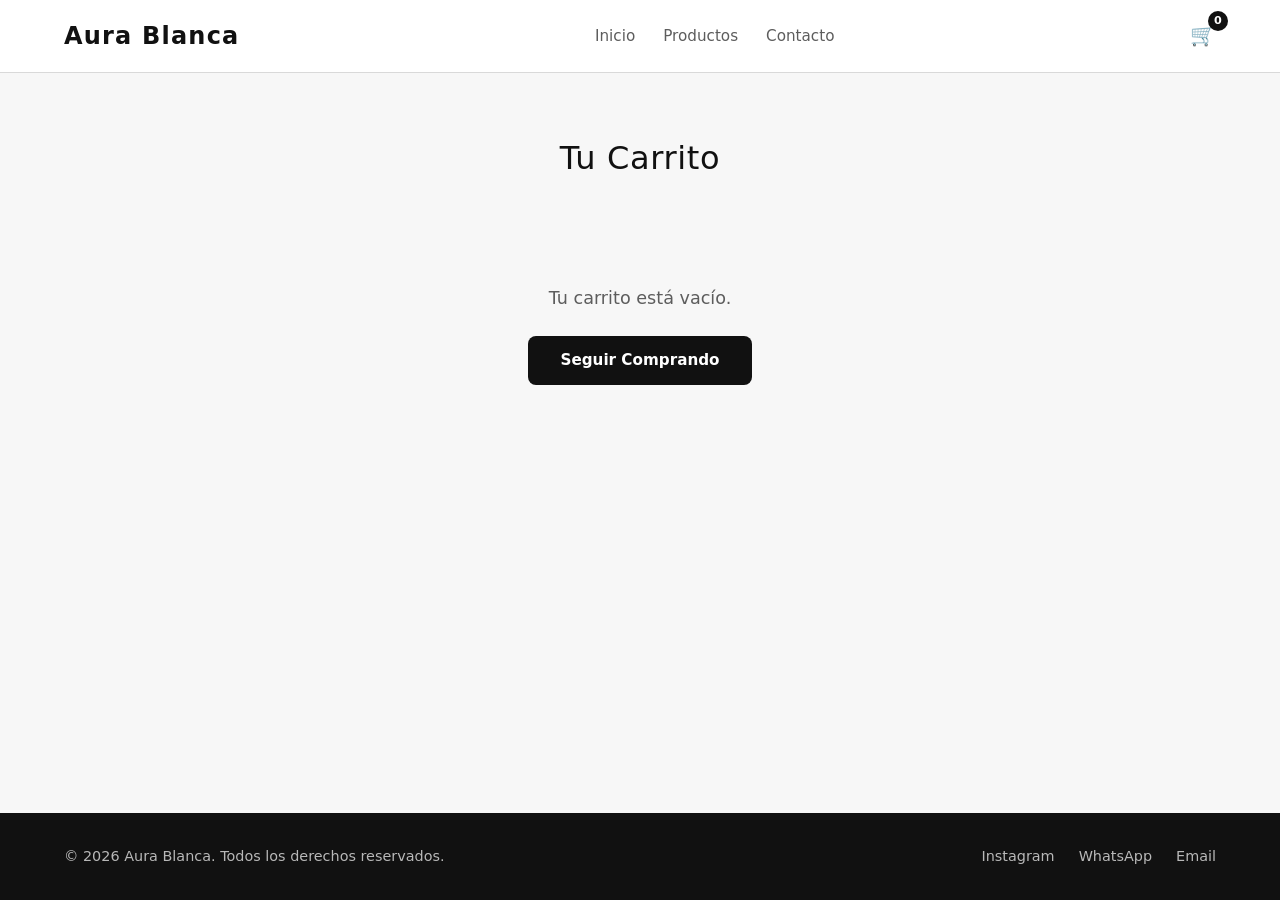
<file: carrito.html>
<!DOCTYPE html>
<html lang="es">
<head>
  <meta charset="UTF-8">
  <meta name="viewport" content="width=device-width, initial-scale=1.0">
  <title>Carrito — Aura Blanca</title>
  <link rel="stylesheet" href="css/estilos.css">
  <link rel="icon" type="image/png" href="imagenes/logo aurablanca.jpg">
</head>
<body>

  <!-- Header -->
  <header class="header">
    <div class="container header-inner">
      <a href="index.html" class="logo">Aura Blanca</a>
      <nav class="nav">
        <a href="index.html" class="nav-link">Inicio</a>
        <a href="index.html#productos" class="nav-link">Productos</a>
        <a href="index.html#contacto" class="nav-link">Contacto</a>
      </nav>
      <a href="carrito.html" class="cart-icon active" title="Carrito">
        🛒 <span id="cart-count" class="cart-count">0</span>
      </a>
    </div>
  </header>

  <!-- Carrito -->
  <section class="section">
    <div class="container">
      <h2 class="section-title">Tu Carrito</h2>

      <div id="cart-empty" class="cart-empty" style="display:none;">
        <p>Tu carrito está vacío.</p>
        <a href="index.html" class="btn btn-primary">Seguir Comprando</a>
      </div>

      <div id="cart-content" class="cart-content" style="display:none;">
        <table class="cart-table">
          <thead>
            <tr>
              <th>Producto</th>
              <th>Precio</th>
              <th>Cantidad</th>
              <th>Subtotal</th>
              <th></th>
            </tr>
          </thead>
          <tbody id="cart-items">
            <!-- Se llena dinámicamente -->
          </tbody>
        </table>

        <div class="cart-summary">
          <div class="cart-total">
            <span>Total:</span>
            <span id="cart-total-price">$0</span>
          </div>
          <div class="cart-actions">
            <a href="index.html" class="btn btn-secondary">Seguir Comprando</a>
            <a href="checkout.html" class="btn btn-primary">Finalizar Compra</a>
          </div>
        </div>
      </div>
    </div>
  </section>

  <!-- Footer -->
  <footer class="footer">
    <div class="container footer-inner">
      <p>&copy; 2026 Aura Blanca. Todos los derechos reservados.</p>
      <div class="footer-links">
        <a href="https://instagram.com/aurablanca.oficial" target="_blank" rel="noopener">Instagram</a>
        <a href="https://wa.me/549112345678?text=Hola%20Aura%20Blanca" target="_blank" rel="noopener">WhatsApp</a>
        <a href="mailto:hola@aurablanca.com">Email</a>
      </div>
    </div>
  </footer>

  <script>
    function renderCartLogo() {
      var logoAnchor = document.querySelector('.logo');
      if (!logoAnchor) return;
      var logo = localStorage.getItem('aurablanca_logo');
      if (logo) {
        logoAnchor.innerHTML = '';
        var img = document.createElement('img');
        img.src = logo;
        img.alt = 'Aura Blanca';
        img.className = 'logo-img';
        img.onerror = function () {
          logoAnchor.textContent = 'Aura Blanca';
        };
        logoAnchor.appendChild(img);
      }
    }

    document.addEventListener('DOMContentLoaded', renderCartLogo);
  </script>
  <script src="js/carrito.js"></script>
</body>
</html>
</file>
<file: css/estilos.css>
/* ========================================
   Aura Blanca — Estilos principales
   ======================================== */

/* ---------- Reset & Base ---------- */
*,
*::before,
*::after {
  margin: 0;
  padding: 0;
  box-sizing: border-box;
}

:root {
  --white: #ffffff;
  --off-white: #f7f7f7;
  --cream: #efefef;
  --gold: #111111;
  --gold-dark: #000000;
  --text: #111111;
  --text-light: #5d5d5d;
  --border: #d9d9d9;
  --danger: #d44;
  --success: #2a9d5c;
  --shadow: 0 2px 16px rgba(0, 0, 0, 0.08);
  --shadow-lg: 0 10px 35px rgba(0, 0, 0, 0.12);
  --radius: 12px;
  --radius-sm: 8px;
  --transition: 0.3s ease;
}

html {
  scroll-behavior: smooth;
}

body {
  font-family: 'Segoe UI', system-ui, -apple-system, sans-serif;
  color: var(--text);
  background: var(--off-white);
  line-height: 1.6;
  min-height: 100vh;
  display: flex;
  flex-direction: column;
}

a {
  color: inherit;
  text-decoration: none;
}

img {
  max-width: 100%;
  display: block;
}

button,
input,
textarea,
select {
  font-family: inherit;
  font-size: inherit;
}

.container {
  max-width: 1200px;
  margin: 0 auto;
  padding: 0 24px;
}

/* ---------- Header ---------- */
.header {
  background: var(--white);
  border-bottom: 1px solid var(--border);
  position: sticky;
  top: 0;
  z-index: 100;
}

.header-inner {
  display: flex;
  align-items: center;
  justify-content: space-between;
  height: 72px;
}

.logo {
  font-size: 1.5rem;
  font-weight: 700;
  letter-spacing: 0.05em;
  color: var(--gold);
  display: inline-flex;
  align-items: center;
  gap: 0.5rem;
}

.logo img,
.logo-img {
  width: 52px;
  height: 52px;
  object-fit: cover;
  display: block;
  border-radius: 50%;
}

.logo-preview {
  margin-top: 24px;
  display: flex;
  align-items: center;
  gap: 16px;
  flex-wrap: wrap;
}

.logo-preview img {
  max-height: 80px;
  border-radius: 12px;
  display: block;
}

.nav {
  display: flex;
  gap: 28px;
}

.nav-link {
  font-size: 0.95rem;
  font-weight: 500;
  color: var(--text-light);
  transition: color var(--transition);
  position: relative;
}

.nav-link:hover,
.nav-link.active {
  color: var(--gold);
}

.nav-link.active::after {
  content: '';
  position: absolute;
  bottom: -4px;
  left: 0;
  right: 0;
  height: 2px;
  background: var(--gold);
  border-radius: 1px;
}

.cart-icon {
  position: relative;
  font-size: 1.3rem;
  transition: transform var(--transition);
}

.cart-icon:hover {
  transform: scale(1.1);
}

.cart-count {
  position: absolute;
  top: -8px;
  right: -12px;
  background: var(--gold);
  color: var(--white);
  font-size: 0.7rem;
  font-weight: 700;
  width: 20px;
  height: 20px;
  border-radius: 50%;
  display: flex;
  align-items: center;
  justify-content: center;
}

/* ---------- Hero ---------- */
.hero {
  background: radial-gradient(circle at top, rgba(255,255,255,0.18), transparent 25%),
              radial-gradient(circle at 20% 30%, rgba(255,255,255,0.12), transparent 18%),
              radial-gradient(circle at 80% 20%, rgba(255,255,255,0.1), transparent 15%),
              linear-gradient(180deg, #050505 0%, #111111 100%);
  color: #ffffff;
  padding: 120px 24px 40px 24px;
  text-align: center;
  position: relative;
  overflow: hidden;
}

.hero::before {
  content: '';
  position: absolute;
  inset: 0;
  background: radial-gradient(circle at 50% 20%, rgba(255,255,255,0.05), transparent 20%),
              radial-gradient(circle at 70% 70%, rgba(255,255,255,0.04), transparent 18%);
  pointer-events: none;
}

.hero-content {
  position: relative;
  z-index: 1;
}

.hero-content h1 {
  font-size: 3rem;
  font-weight: 300;
  line-height: 1.2;
  margin-bottom: 16px;
  color: #f7f7f7;
}

.hero-content .highlight {
  font-weight: 700;
  color: #ffffff;
}

.hero-content p {
  font-size: 1.15rem;
  color: rgba(255,255,255,0.75);
  margin-bottom: 32px;
  max-width: 560px;
  margin-left: auto;
  margin-right: auto;
}

/* ---------- Buttons ---------- */
.btn {
  display: inline-block;
  padding: 12px 32px;
  border-radius: var(--radius-sm);
  font-weight: 600;
  font-size: 0.95rem;
  cursor: pointer;
  border: none;
  transition: all var(--transition);
  text-align: center;
}

.btn-primary {
  background: var(--gold);
  color: var(--white);
}

.btn-primary:hover {
  background: var(--gold-dark);
  transform: translateY(-1px);
  box-shadow: var(--shadow);
}

.btn-secondary {
  background: var(--white);
  color: var(--text);
  border: 1px solid var(--border);
}

.btn-secondary:hover {
  border-color: var(--gold);
  color: var(--gold);
}

.btn-danger {
  background: var(--danger);
  color: var(--white);
}

.btn-danger:hover {
  opacity: 0.9;
}

.btn-sm {
  padding: 8px 16px;
  font-size: 0.85rem;
}

.btn-block {
  display: block;
  width: 100%;
}

/* ---------- Sections ---------- */
.section {
  padding: 60px 0;
  flex: 1;
}

.section-title {
  text-align: center;
  font-size: 2rem;
  font-weight: 300;
  margin-bottom: 40px;
  letter-spacing: 0.02em;
}

/* ---------- Filters ---------- */
.filters {
  display: flex;
  justify-content: center;
  gap: 12px;
  margin-bottom: 40px;
  flex-wrap: wrap;
}

.filter-btn {
  padding: 8px 20px;
  border-radius: 30px;
  border: 1px solid var(--border);
  background: var(--white);
  color: var(--text-light);
  cursor: pointer;
  font-size: 0.9rem;
  transition: all var(--transition);
}

.filter-btn:hover,
.filter-btn.active {
  background: var(--gold);
  color: var(--white);
  border-color: var(--gold);
}

/* ---------- Product Grid ---------- */
.product-grid {
  display: grid;
  grid-template-columns: repeat(auto-fill, minmax(280px, 1fr));
  gap: 28px;
}

.product-card {
  background: var(--white);
  border-radius: var(--radius);
  overflow: hidden;
  box-shadow: var(--shadow);
  transition: transform var(--transition), box-shadow var(--transition);
  cursor: pointer;
}

.product-card:hover {
  transform: translateY(-4px);
  box-shadow: var(--shadow-lg);
}

.product-card-img {
  width: 100%;
  height: 280px;
  object-fit: cover;
  background: var(--cream);
}

.product-card-body {
  padding: 20px;
}

.product-card-name {
  font-size: 1.05rem;
  font-weight: 600;
  margin-bottom: 6px;
}

.product-card-category {
  font-size: 0.8rem;
  color: var(--text-light);
  text-transform: uppercase;
  letter-spacing: 0.06em;
  margin-bottom: 10px;
}

.product-card-price {
  font-size: 1.2rem;
  font-weight: 700;
  color: var(--gold);
  margin-bottom: 14px;
}

.product-card .btn {
  width: 100%;
}

/* ---------- Product Detail ---------- */
.back-link {
  display: inline-block;
  margin-bottom: 24px;
  color: var(--text-light);
  font-size: 0.95rem;
  transition: color var(--transition);
}

.back-link:hover {
  color: var(--gold);
}

.product-detail {
  display: grid;
  grid-template-columns: 1fr 1fr;
  gap: 48px;
  align-items: start;
}

.product-detail-img {
  width: 100%;
  border-radius: var(--radius);
  object-fit: cover;
  max-height: 500px;
  background: var(--cream);
}

.product-detail-info h1 {
  font-size: 2rem;
  font-weight: 600;
  margin-bottom: 8px;
}

.product-detail-category {
  font-size: 0.85rem;
  color: var(--text-light);
  text-transform: uppercase;
  letter-spacing: 0.06em;
  margin-bottom: 16px;
}

.product-detail-price {
  font-size: 1.8rem;
  font-weight: 700;
  color: var(--gold);
  margin-bottom: 20px;
}

.product-detail-description {
  font-size: 1rem;
  color: var(--text-light);
  line-height: 1.8;
  margin-bottom: 24px;
}

.product-detail-stock {
  font-size: 0.9rem;
  margin-bottom: 24px;
}

.stock-available {
  color: var(--success);
  font-weight: 600;
}

.stock-unavailable {
  color: var(--danger);
  font-weight: 600;
}

.quantity-selector {
  display: flex;
  align-items: center;
  gap: 12px;
  margin-bottom: 24px;
}

.quantity-selector label {
  font-weight: 500;
}

.quantity-selector input {
  width: 70px;
  padding: 8px 12px;
  border: 1px solid var(--border);
  border-radius: var(--radius-sm);
  text-align: center;
}

/* ---------- Cart ---------- */
.cart-empty {
  text-align: center;
  padding: 60px 0;
}

.cart-empty p {
  font-size: 1.1rem;
  color: var(--text-light);
  margin-bottom: 24px;
}

.cart-table {
  width: 100%;
  border-collapse: collapse;
  margin-bottom: 32px;
}

.cart-table th {
  text-align: left;
  padding: 12px 16px;
  border-bottom: 2px solid var(--border);
  font-weight: 600;
  font-size: 0.9rem;
  color: var(--text-light);
  text-transform: uppercase;
  letter-spacing: 0.04em;
}

.cart-table td {
  padding: 16px;
  border-bottom: 1px solid var(--border);
  vertical-align: middle;
}

.cart-item-info {
  display: flex;
  align-items: center;
  gap: 16px;
}

.cart-item-img {
  width: 64px;
  height: 64px;
  object-fit: cover;
  border-radius: var(--radius-sm);
  background: var(--cream);
}

.cart-item-name {
  font-weight: 600;
}

.cart-item-qty {
  width: 60px;
  padding: 6px 10px;
  border: 1px solid var(--border);
  border-radius: var(--radius-sm);
  text-align: center;
}

.cart-item-remove {
  background: none;
  border: none;
  color: var(--danger);
  cursor: pointer;
  font-size: 1.2rem;
  padding: 4px 8px;
  transition: opacity var(--transition);
}

.cart-item-remove:hover {
  opacity: 0.7;
}

.cart-summary {
  display: flex;
  justify-content: space-between;
  align-items: center;
  flex-wrap: wrap;
  gap: 20px;
}

.cart-total {
  font-size: 1.4rem;
  font-weight: 700;
}

.cart-total span:last-child {
  color: var(--gold);
  margin-left: 12px;
}

.cart-actions {
  display: flex;
  gap: 12px;
}

/* ---------- Checkout ---------- */
.checkout-layout {
  display: grid;
  grid-template-columns: 1.5fr 1fr;
  gap: 48px;
  align-items: start;
}

.checkout-form h3 {
  font-size: 1.2rem;
  margin-bottom: 20px;
  font-weight: 600;
}

.form-group {
  margin-bottom: 16px;
}

.form-group label {
  display: block;
  margin-bottom: 6px;
  font-weight: 500;
  font-size: 0.9rem;
  color: var(--text-light);
}

.form-group input,
.form-group textarea,
.form-group select {
  width: 100%;
  padding: 10px 14px;
  border: 1px solid var(--border);
  border-radius: var(--radius-sm);
  background: var(--white);
  transition: border-color var(--transition);
}

.form-group input:focus,
.form-group textarea:focus {
  outline: none;
  border-color: var(--gold);
}

.form-row {
  display: grid;
  grid-template-columns: 1fr 1fr;
  gap: 16px;
}

.payment-methods {
  display: flex;
  flex-direction: column;
  gap: 12px;
  margin-bottom: 24px;
}

.payment-option {
  display: flex;
  align-items: center;
  gap: 10px;
  padding: 12px 16px;
  border: 1px solid var(--border);
  border-radius: var(--radius-sm);
  cursor: pointer;
  transition: border-color var(--transition);
}

.payment-option:hover {
  border-color: var(--gold);
}

.payment-option input[type="radio"] {
  accent-color: var(--gold);
}

.checkout-summary {
  background: var(--white);
  border-radius: var(--radius);
  padding: 28px;
  box-shadow: var(--shadow);
  position: sticky;
  top: 96px;
}

.checkout-summary h3 {
  font-size: 1.1rem;
  margin-bottom: 20px;
  font-weight: 600;
}

.checkout-item {
  display: flex;
  justify-content: space-between;
  align-items: center;
  padding: 10px 0;
  border-bottom: 1px solid var(--border);
}

.checkout-item-info {
  display: flex;
  gap: 8px;
}

.checkout-item-name {
  font-weight: 500;
}

.checkout-item-qty {
  color: var(--text-light);
  font-size: 0.9rem;
}

.checkout-item-price {
  font-weight: 600;
  color: var(--gold);
}

.checkout-total {
  display: flex;
  justify-content: space-between;
  margin-top: 20px;
  padding-top: 16px;
  font-size: 1.2rem;
  font-weight: 700;
}

.checkout-total span:last-child {
  color: var(--gold);
}

.checkout-success {
  text-align: center;
  padding: 60px 0;
}

.success-icon {
  width: 80px;
  height: 80px;
  border-radius: 50%;
  background: var(--success);
  color: var(--white);
  font-size: 2.5rem;
  display: flex;
  align-items: center;
  justify-content: center;
  margin: 0 auto 24px;
}

.checkout-success h3 {
  font-size: 1.6rem;
  margin-bottom: 12px;
}

.checkout-success p {
  color: var(--text-light);
  margin-bottom: 28px;
}

/* ---------- Admin ---------- */
.admin-form-card {
  background: var(--white);
  border-radius: var(--radius);
  padding: 32px;
  margin-bottom: 40px;
  box-shadow: var(--shadow);
}

.admin-form-card h3 {
  font-size: 1.2rem;
  margin-bottom: 24px;
  font-weight: 600;
}

.admin-form .form-actions {
  display: flex;
  gap: 12px;
  margin-top: 8px;
}

.admin-logo-card {
  background: var(--white);
  border-radius: var(--radius);
  padding: 32px;
  margin-bottom: 40px;
  box-shadow: var(--shadow);
}

.admin-logo-card h3 {
  margin-bottom: 16px;
}

.admin-product-list {
  display: grid;
  gap: 16px;
}

.admin-product-item {
  display: flex;
  align-items: center;
  gap: 20px;
  background: var(--white);
  padding: 16px 20px;
  border-radius: var(--radius-sm);
  box-shadow: var(--shadow);
}

.admin-product-item.out-of-stock {
  border: 1px solid #d44;
  background: rgba(212, 68, 68, 0.08);
}

.admin-product-item.out-of-stock .admin-product-meta {
  color: #b02a2a;
  font-weight: 600;
}

.product-card-stock {
  margin: 12px 0;
}

.admin-product-img {
  width: 60px;
  height: 60px;
  object-fit: cover;
  border-radius: var(--radius-sm);
  background: var(--cream);
}

.admin-product-info {
  flex: 1;
}

.admin-product-name {
  font-weight: 600;
  margin-bottom: 2px;
}

.admin-product-meta {
  font-size: 0.85rem;
  color: var(--text-light);
}

.admin-product-price {
  font-weight: 700;
  color: var(--gold);
  font-size: 1.1rem;
  min-width: 80px;
  text-align: right;
}

.admin-product-actions {
  display: flex;
  gap: 8px;
}

/* ---------- Admin Novedades ---------- */
.admin-novedades-card {
  background: var(--white);
  border-radius: var(--radius);
  padding: 32px;
  margin-bottom: 40px;
  box-shadow: var(--shadow);
}

.admin-novedades-card h3 {
  font-size: 1.2rem;
  margin-bottom: 24px;
  font-weight: 600;
}

.admin-novedades-list {
  margin-bottom: 40px;
}

.admin-novedades-list h3 {
  font-size: 1.2rem;
  margin-bottom: 20px;
  font-weight: 600;
}

.admin-novedades-grid {
  display: grid;
  grid-template-columns: repeat(auto-fill, minmax(280px, 1fr));
  gap: 20px;
}

.admin-novedad-item {
  background: var(--white);
  border-radius: var(--radius-sm);
  box-shadow: var(--shadow);
  overflow: hidden;
  transition: transform var(--transition);
}

.admin-novedad-item:hover {
  transform: translateY(-2px);
}

.admin-novedad-img {
  width: 100%;
  height: 150px;
  object-fit: cover;
}

.admin-novedad-info {
  padding: 16px;
}

.admin-novedad-title {
  font-weight: 600;
  margin-bottom: 4px;
  font-size: 1rem;
}

.admin-novedad-desc {
  font-size: 0.85rem;
  color: var(--text-light);
  margin-bottom: 12px;
}

.admin-novedad-actions {
  display: flex;
  gap: 8px;
}

/* ---------- Admin Orders ---------- */
.admin-order-list {
  display: grid;
  gap: 16px;
}

.admin-order-item {
  background: var(--white);
  border-radius: var(--radius-sm);
  box-shadow: var(--shadow);
  overflow: hidden;
}

.order-header {
  display: flex;
  align-items: center;
  gap: 16px;
  padding: 14px 20px;
  background: var(--cream);
  flex-wrap: wrap;
}

.order-id {
  font-weight: 700;
  font-size: 0.9rem;
  color: var(--text-light);
}

.order-date {
  font-size: 0.85rem;
  color: var(--text-light);
  flex: 1;
}

.order-status {
  padding: 4px 12px;
  border-radius: 20px;
  font-size: 0.8rem;
  font-weight: 600;
}

.order-status-pending {
  background: #fff3cd;
  color: #856404;
}

.order-status-completed {
  background: #d4edda;
  color: #155724;
}

.order-status-cancelled {
  background: #f8d7da;
  color: #721c24;
}

.order-body {
  display: grid;
  grid-template-columns: 1.5fr 1fr auto;
  gap: 16px;
  padding: 16px 20px;
  align-items: start;
}

.order-client {
  font-size: 0.9rem;
  line-height: 1.6;
  color: var(--text);
}

.order-items {
  font-size: 0.85rem;
  color: var(--text-light);
  line-height: 1.8;
}

.order-total {
  font-size: 1.15rem;
  font-weight: 700;
  color: var(--gold);
  text-align: right;
}

.order-footer {
  display: flex;
  align-items: center;
  justify-content: space-between;
  padding: 12px 20px;
  border-top: 1px solid var(--border);
  flex-wrap: wrap;
  gap: 12px;
}

.order-payment {
  font-size: 0.85rem;
  color: var(--text-light);
}

.order-actions {
  display: flex;
  gap: 8px;
  align-items: center;
}

.order-status-select {
  padding: 6px 10px;
  border: 1px solid var(--border);
  border-radius: var(--radius-sm);
  font-size: 0.85rem;
  background: var(--white);
  cursor: pointer;
}

.order-status-select:focus {
  outline: none;
  border-color: var(--gold);
}

/* ---------- Footer ---------- */
.footer {
  background: var(--text);
  color: var(--white);
  padding: 32px 0;
  margin-top: auto;
}

.footer-inner {
  display: flex;
  justify-content: space-between;
  align-items: center;
  flex-wrap: wrap;
  gap: 16px;
}

.footer p {
  font-size: 0.9rem;
  opacity: 0.7;
}

.footer-links {
  display: flex;
  gap: 24px;
}

.footer-links a {
  font-size: 0.9rem;
  opacity: 0.7;
  transition: opacity var(--transition);
}

.footer-links a:hover {
  opacity: 1;
}

/* ---------- Toast Notification ---------- */
.toast {
  position: fixed;
  bottom: 24px;
  right: 24px;
  background: var(--text);
  color: var(--white);
  padding: 14px 24px;
  border-radius: var(--radius-sm);
  font-size: 0.95rem;
  box-shadow: var(--shadow-lg);
  transform: translateY(100px);
  opacity: 0;
  transition: all 0.4s ease;
  z-index: 1000;
}

.toast.show {
  transform: translateY(0);
  opacity: 1;
}

/* ---------- Responsive ---------- */
@media (max-width: 768px) {
  .hero-content h1 {
    font-size: 2rem;
  }

  .hero {
    padding: 60px 24px;
  }

  .product-detail {
    grid-template-columns: 1fr;
    gap: 24px;
  }

  .checkout-layout {
    grid-template-columns: 1fr;
  }

  .cart-table th:nth-child(2),
  .cart-table td:nth-child(2) {
    display: none;
  }

  .cart-summary {
    flex-direction: column;
    align-items: stretch;
  }

  .cart-actions {
    flex-direction: column;
  }

  .header-inner {
    height: 60px;
  }

  .nav {
    gap: 16px;
  }

  .nav-link {
    font-size: 0.85rem;
  }

  .form-row {
    grid-template-columns: 1fr;
  }

  .admin-product-item {
    flex-wrap: wrap;
  }

  .order-body {
    grid-template-columns: 1fr;
  }

  .order-total {
    text-align: left;
  }
}

@media (max-width: 480px) {
  .hero-content h1 {
    font-size: 1.6rem;
  }

  .product-grid {
    grid-template-columns: 1fr;
  }

  .section-title {
    font-size: 1.5rem;
  }

  .footer-inner {
    flex-direction: column;
    text-align: center;
  }
}

/* ---------- Novedades Section ---------- */
.section-novedades {
  background: radial-gradient(circle at top, rgba(255,255,255,0.18), transparent 25%),
              radial-gradient(circle at 20% 30%, rgba(255,255,255,0.12), transparent 18%),
              radial-gradient(circle at 80% 20%, rgba(255,255,255,0.1), transparent 15%),
              linear-gradient(180deg, #050505 0%, #111111 100%);
  color: #ffffff;
  position: relative;
  overflow: hidden;
  padding: 0 0 80px 0;
}

.section-novedades::before {
  content: '';
  position: absolute;
  inset: 0;
  background: radial-gradient(circle at 50% 20%, rgba(255,255,255,0.05), transparent 20%),
              radial-gradient(circle at 70% 70%, rgba(255,255,255,0.04), transparent 18%);
  pointer-events: none;
}

.section-novedades .section-title {
  color: #ffffff;
  text-align: center;
  margin-bottom: 40px;
  position: relative;
  z-index: 1;
  text-shadow: 0 0 20px rgba(255, 255, 255, 0.3);
}

/* ---------- Productos Section ---------- */
.section-productos {
  background: var(--off-white);
  color: var(--text);
  padding: 60px 0;
}

.section-productos .section-title {
  color: var(--text);
  text-shadow: none;
}

/* ---------- Carousel ---------- */
.carousel {
  position: relative;
  max-width: 800px;
  margin: 0 auto;
  overflow: hidden;
  border-radius: var(--radius);
  box-shadow: 0 0 30px rgba(255, 255, 255, 0.08);
  background: rgba(0, 0, 0, 0.3);
  border: 1px solid rgba(255, 255, 255, 0.1);
  position: relative;
  z-index: 1;
  backdrop-filter: blur(10px);
}

.carousel-container {
  display: flex;
  transition: transform 0.5s ease;
}

.carousel-slide {
  min-width: 100%;
  position: relative;
}

.carousel-slide img {
  width: 100%;
  height: 300px;
  object-fit: cover;
  display: block;
  filter: brightness(0.9) contrast(1.1);
  transition: filter 0.3s ease;
  cursor: pointer;
}

.carousel-slide img:hover {
  filter: brightness(1.1) contrast(1.2);
}

.carousel-slide:hover img {
  filter: brightness(1) contrast(1.2);
}

.carousel-caption {
  position: absolute;
  bottom: 0;
  left: 0;
  right: 0;
  background: linear-gradient(to top, rgba(0, 0, 0, 0.8), transparent);
  padding: 40px 30px 30px;
  color: #ffffff;
}

.carousel-caption h3 {
  font-size: 1.5rem;
  font-weight: 700;
  margin-bottom: 8px;
  text-shadow: 0 2px 4px rgba(0, 0, 0, 0.5);
}

.carousel-caption p {
  font-size: 1rem;
  opacity: 0.9;
  text-shadow: 0 1px 2px rgba(0, 0, 0, 0.5);
}

.carousel-btn {
  position: absolute;
  top: 50%;
  transform: translateY(-50%);
  background: rgba(255, 255, 255, 0.1);
  border: 1px solid rgba(255, 255, 255, 0.2);
  width: 50px;
  height: 50px;
  border-radius: 50%;
  font-size: 1.5rem;
  font-weight: bold;
  color: #ffffff;
  cursor: pointer;
  transition: all var(--transition);
  z-index: 10;
  display: flex;
  align-items: center;
  justify-content: center;
  backdrop-filter: blur(10px);
  box-shadow: 0 0 20px rgba(255, 255, 255, 0.1);
}

.carousel-btn:hover {
  background: rgba(255, 255, 255, 0.2);
  border-color: rgba(255, 255, 255, 0.4);
  box-shadow: 0 0 30px rgba(255, 255, 255, 0.2);
  transform: translateY(-50%) scale(1.05);
}

.carousel-btn-prev {
  left: 20px;
}

.carousel-btn-next {
  right: 20px;
}

.carousel-indicators {
  position: absolute;
  bottom: 20px;
  left: 50%;
  transform: translateX(-50%);
  display: flex;
  gap: 8px;
}

.indicator {
  width: 12px;
  height: 12px;
  border-radius: 50%;
  background: rgba(255, 255, 255, 0.3);
  cursor: pointer;
  transition: all var(--transition);
  border: 1px solid rgba(255, 255, 255, 0.1);
}

.indicator.active {
  background: #ffffff;
  box-shadow: 0 0 10px rgba(255, 255, 255, 0.5);
  transform: scale(1.2);
}

.indicator:hover {
  background: rgba(255, 255, 255, 0.6);
  transform: scale(1.1);
}

@media (max-width: 768px) {
  .carousel-slide img {
    height: 250px;
  }

  .carousel-btn {
    width: 40px;
    height: 40px;
    font-size: 1.2rem;
  }

  .carousel-btn-prev {
    left: 10px;
  }

  .carousel-btn-next {
    right: 10px;
  }
}

/* ---------- Image Modal ---------- */
.image-modal {
  display: none;
  position: fixed;
  top: 0;
  left: 0;
  width: 100%;
  height: 100%;
  z-index: 2000;
}

.image-modal.active {
  display: block;
}

.modal-overlay {
  position: absolute;
  top: 0;
  left: 0;
  width: 100%;
  height: 100%;
  background: rgba(0, 0, 0, 0.9);
  backdrop-filter: blur(5px);
  cursor: pointer;
}

.modal-content {
  position: relative;
  width: 90%;
  max-width: 800px;
  max-height: 90vh;
  margin: 5vh auto;
  background: var(--white);
  border-radius: var(--radius);
  box-shadow: 0 20px 60px rgba(0, 0, 0, 0.5);
  overflow: hidden;
  animation: modalFadeIn 0.3s ease;
}

@keyframes modalFadeIn {
  from {
    opacity: 0;
    transform: scale(0.9) translateY(-20px);
  }
  to {
    opacity: 1;
    transform: scale(1) translateY(0);
  }
}

.modal-close {
  position: absolute;
  top: 15px;
  right: 20px;
  background: rgba(0, 0, 0, 0.7);
  color: var(--white);
  border: none;
  width: 40px;
  height: 40px;
  border-radius: 50%;
  font-size: 24px;
  font-weight: bold;
  cursor: pointer;
  z-index: 10;
  display: flex;
  align-items: center;
  justify-content: center;
  transition: all var(--transition);
}

.modal-close:hover {
  background: rgba(0, 0, 0, 0.9);
  transform: scale(1.1);
}

.modal-body {
  display: flex;
  flex-direction: column;
  align-items: center;
  padding: 20px;
}

.modal-img {
  max-width: 100%;
  max-height: 60vh;
  object-fit: contain;
  border-radius: var(--radius-sm);
  box-shadow: var(--shadow-lg);
}

.modal-info {
  text-align: center;
  margin-top: 20px;
  width: 100%;
}

.modal-info h3 {
  font-size: 1.5rem;
  font-weight: 700;
  margin-bottom: 10px;
  color: var(--text);
}

.modal-info p {
  font-size: 1rem;
  color: var(--text-light);
  line-height: 1.6;
  max-width: 600px;
  margin: 0 auto;
}

@media (max-width: 768px) {
  .modal-content {
    width: 95%;
    margin: 2vh auto;
    max-height: 95vh;
  }

  .modal-body {
    padding: 15px;
  }

  .modal-img {
    max-height: 50vh;
  }

  .modal-info h3 {
    font-size: 1.3rem;
  }

  .modal-info p {
    font-size: 0.9rem;
  }
}

/* ---------- Checkout ---------- */
.checkout-layout {
  display: grid;
  grid-template-columns: 1fr 350px;
  gap: 40px;
  margin-bottom: 40px;
}

.checkout-form {
  background: var(--white);
  padding: 32px;
  border-radius: 12px;
  box-shadow: 0 4px 20px rgba(0, 0, 0, 0.1);
}

.checkout-summary {
  background: var(--white);
  padding: 24px;
  border-radius: 12px;
  box-shadow: 0 4px 20px rgba(0, 0, 0, 0.1);
  height: fit-content;
}

.checkout-item {
  display: flex;
  justify-content: space-between;
  align-items: center;
  padding: 12px 0;
  border-bottom: 1px solid #f0f0f0;
}

.checkout-item:last-child {
  border-bottom: none;
}

.checkout-item-info {
  display: flex;
  flex-direction: column;
  gap: 4px;
}

.checkout-item-name {
  font-weight: 500;
  color: var(--text-dark);
}

.checkout-item-qty {
  font-size: 14px;
  color: var(--text-muted);
}

.checkout-item-price {
  font-weight: 600;
  color: var(--text-dark);
}

.checkout-total {
  display: flex;
  justify-content: space-between;
  align-items: center;
  padding: 20px 0 0 0;
  margin-top: 20px;
  border-top: 2px solid #f0f0f0;
  font-size: 18px;
  font-weight: 700;
  color: var(--text-dark);
}

.checkout-success {
  text-align: center;
  padding: 60px 20px;
  background: var(--white);
  border-radius: 12px;
  box-shadow: 0 4px 20px rgba(0, 0, 0, 0.1);
}

.success-icon {
  width: 80px;
  height: 80px;
  background: linear-gradient(135deg, var(--primary), var(--secondary));
  color: white;
  border-radius: 50%;
  display: flex;
  align-items: center;
  justify-content: center;
  font-size: 36px;
  margin: 0 auto 24px;
}

.transferencia-info {
  background: #f8f9ff;
  border: 2px solid #e1e5ff;
  border-radius: 8px;
  padding: 20px;
  margin-top: 20px;
}

.transferencia-info h4 {
  margin: 0 0 16px 0;
  color: var(--text-dark);
  font-size: 18px;
}

.bank-details {
  background: white;
  padding: 16px;
  border-radius: 6px;
  margin-bottom: 20px;
  border-left: 4px solid var(--primary);
}

.bank-details p {
  margin: 8px 0;
  font-size: 14px;
  color: var(--text-dark);
}

.bank-details strong {
  color: var(--primary);
}

.form-help {
  display: block;
  margin-top: 4px;
  font-size: 12px;
  color: var(--text-muted);
}

/* ---------- Admin Orders ---------- */
.admin-order-item {
  background: var(--white);
  border-radius: 8px;
  box-shadow: 0 2px 10px rgba(0, 0, 0, 0.1);
  margin-bottom: 20px;
  overflow: hidden;
}

.order-header {
  background: linear-gradient(135deg, var(--primary), var(--secondary));
  color: white;
  padding: 16px 20px;
  display: flex;
  justify-content: space-between;
  align-items: center;
}

.order-id {
  font-weight: 700;
  font-size: 18px;
}

.order-date {
  font-size: 14px;
  opacity: 0.9;
}

.order-status {
  padding: 4px 12px;
  border-radius: 20px;
  font-size: 12px;
  font-weight: 600;
  text-transform: uppercase;
}

.order-status-pending {
  background: #fff3cd;
  color: #856404;
}

.order-status-completed {
  background: #d4edda;
  color: #155724;
}

.order-status-cancelled {
  background: #f8d7da;
  color: #721c24;
}

.order-body {
  padding: 20px;
}

.order-client {
  margin-bottom: 16px;
  padding-bottom: 16px;
  border-bottom: 1px solid #f0f0f0;
}

.order-client strong {
  color: var(--text-dark);
  font-size: 16px;
}

.order-items {
  margin: 16px 0;
  padding: 12px;
  background: #f8f9fa;
  border-radius: 6px;
  font-size: 14px;
  line-height: 1.5;
}

.order-total {
  font-size: 18px;
  font-weight: 700;
  color: var(--primary);
  text-align: right;
  margin: 16px 0;
}

.order-comprobante {
  margin-top: 16px;
  padding: 12px;
  background: #e7f3ff;
  border-radius: 6px;
  border-left: 4px solid var(--primary);
}

.order-comprobante strong {
  color: var(--primary);
  margin-bottom: 8px;
  display: block;
}

.comprobante-image {
  max-width: 100%;
  max-height: 200px;
  border-radius: 4px;
  box-shadow: 0 2px 8px rgba(0, 0, 0, 0.1);
  cursor: pointer;
  transition: transform var(--transition);
}

.comprobante-image:hover {
  transform: scale(1.05);
}

.order-footer {
  background: #f8f9fa;
  padding: 16px 20px;
  display: flex;
  justify-content: space-between;
  align-items: center;
}

.order-payment {
  font-weight: 600;
  color: var(--text-dark);
}

.order-actions {
  display: flex;
  gap: 12px;
  align-items: center;
}

.order-status-select {
  padding: 6px 12px;
  border: 1px solid #ddd;
  border-radius: 4px;
  background: white;
  font-size: 14px;
}

/* ---------- Responsive ---------- */
@media (max-width: 768px) {
  .checkout-layout {
    grid-template-columns: 1fr;
    gap: 24px;
  }

  .checkout-form,
  .checkout-summary {
    padding: 20px;
  }

  .order-header {
    flex-direction: column;
    gap: 8px;
    text-align: center;
  }

  .order-footer {
    flex-direction: column;
    gap: 12px;
    text-align: center;
  }

  .order-actions {
    flex-direction: column;
    width: 100%;
  }

  .order-status-select {
    width: 100%;
  }
}
</file>
